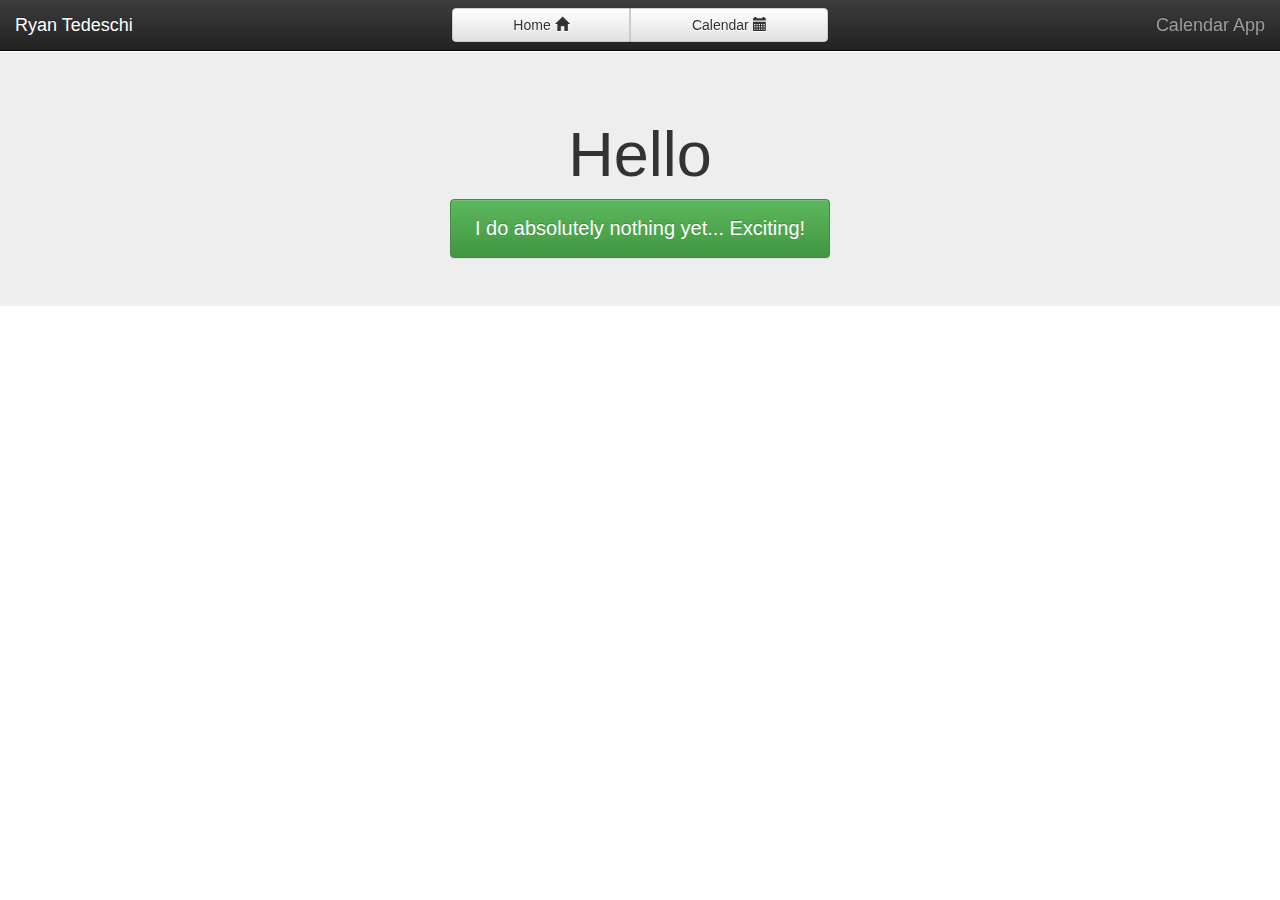
<file: index.html>
﻿<!DOCTYPE html>
<html>
<head>
    <title></title>
    <link href="css/toastr.css" rel="stylesheet" />
    <link href="css/bootstrap.min.css" rel="stylesheet" />
    <link href="css/bootstrap-theme.min.css" rel="stylesheet" />
    <link href="css/angular-bootstrap-calendar.css" rel="stylesheet" />
    <link href="css/calendarApp.css" rel="stylesheet" />

    <meta name="viewport" content="width=device-width, initial-scale=1.0, maximum-scale=1.0, user-scalable=no">

</head>
<body data-ng-app="calendarApp" data-ng-controller="mainController" ng-cloak style="overflow-x:hidden;">
    <nav class="navbar navbar-inverse navbar-fixed-top affix" role="navigation">
        <div class="row">
            <div class="col-xs-1 visible-xs"></div>
            <div class="col-xs-1 visible-xs">
                <div class="btn-group pull-left">
                    <label class="btn btn-default navbar-btn" ng-click="routeTo('/home')"><span class="hidden-xs">Home </span><span class="glyphicon glyphicon-home" aria-hidden="true"></span></label>
                </div>
            </div>
            <div class="col-xs-1 visible-xs"></div>
            <div class="col-xs-6 col-sm-4">
                <a class="navbar-brand text-center visible-xs" style="width:100%;" href="#home">Ryan Tedeschi</a>
                <a class="navbar-brand text-left hidden-xs" style="width:100%;" href="#home">Ryan Tedeschi</a>
            </div>
            <div class="col-sm-4 hidden-xs">
                <div class="navbar-form btn-group btn-group-justified">
                    <label class="btn btn-default navbar-btn" ng-click="routeTo('/home')"><span class="hidden-xs">Home </span><span class="glyphicon glyphicon-home" aria-hidden="true"></span></label>
                    <label class="btn btn-default navbar-btn" ng-click="routeTo('/calendar')"><span class="hidden-xs">Calendar </span><span class="glyphicon glyphicon-calendar" aria-hidden="true"></span></label>
                </div>
            </div>
            <div class="col-sm-4 hidden-xs">
                <a class="navbar-brand text-right hidden-xs" style="width:100%;" href="#calendar">Calendar App</a>
            </div>
            <div class="col-xs-1 visible-xs"></div>
            <div class="col-xs-1 visible-xs">
                <div class="btn-group pull-right">
                    <label class="btn btn-default navbar-btn" ng-click="routeTo('/calendar')"><span class="hidden-xs">Calendar </span><span class="glyphicon glyphicon-calendar" aria-hidden="true"></span></label>
                </div>
            </div>
        </div>
    </nav>
    <nav class="navbar-space"></nav>
    <div ng-view></div>

    <script src="js/jquery.min.js"></script>
    <!--<script src="js/jquery-ui.custom.min.js"></script>-->
    <script src="js/toastr.js"></script>
    <script src="js/moment.min.js"></script>
    <script src="js/angular.min.js"></script>
    <script src="js/angular-route.min.js"></script>
    <script src="js/ui-bootstrap-tpls-0.12.1.min.js"></script>
    <script src="js/angular-bootstrap-calendar-tpls.js"></script>
    <script src="js/bootstrap.min.js"></script>
    <script src="js/controllers.js"></script>
    <script src="js/filters.js"></script>

    <!-- temporary LiveReload script -->
    <script>document.write('<script src="http://' + (location.host || 'localhost').split(':')[0] + ':35729/livereload.js?snipver=1"></' + 'script>')</script>
</body>
</html>
</file>
<file: css/toastr.css>
.toast-title {
  font-weight: bold;
}
.toast-message {
  -ms-word-wrap: break-word;
  word-wrap: break-word;
}
.toast-message a,
.toast-message label {
  color: #ffffff;
}
.toast-message a:hover {
  color: #cccccc;
  text-decoration: none;
}
.toast-close-button {
  position: relative;
  right: -0.3em;
  top: -0.3em;
  float: right;
  font-size: 20px;
  font-weight: bold;
  color: #ffffff;
  -webkit-text-shadow: 0 1px 0 #ffffff;
  text-shadow: 0 1px 0 #ffffff;
  opacity: 0.8;
  -ms-filter: progid:DXImageTransform.Microsoft.Alpha(Opacity=80);
  filter: alpha(opacity=80);
}
.toast-close-button:hover,
.toast-close-button:focus {
  color: #000000;
  text-decoration: none;
  cursor: pointer;
  opacity: 0.4;
  -ms-filter: progid:DXImageTransform.Microsoft.Alpha(Opacity=40);
  filter: alpha(opacity=40);
}
/*Additional properties for button version
 iOS requires the button element instead of an anchor tag.
 If you want the anchor version, it requires `href="#"`.*/
button.toast-close-button {
  padding: 0;
  cursor: pointer;
  background: transparent;
  border: 0;
  -webkit-appearance: none;
}
.toast-top-center {
  top: 0;
  right: 0;
  width: 100%;
}
.toast-bottom-center {
  bottom: 0;
  right: 0;
  width: 100%;
}
.toast-top-full-width {
  top: 0;
  right: 0;
  width: 100%;
}
.toast-bottom-full-width {
  bottom: 0;
  right: 0;
  width: 100%;
}
.toast-top-left {
  top: 12px;
  left: 12px;
}
.toast-top-right {
  top: 12px;
  right: 12px;
}
.toast-bottom-right {
  right: 12px;
  bottom: 12px;
}
.toast-bottom-left {
  bottom: 12px;
  left: 12px;
}
#toast-container {
  position: fixed;
  z-index: 999999;
  /*overrides*/

}
#toast-container * {
  -moz-box-sizing: border-box;
  -webkit-box-sizing: border-box;
  box-sizing: border-box;
}
#toast-container > div {
  position: relative;
  overflow: hidden;
  margin: 0 0 6px;
  padding: 15px 15px 15px 50px;
  width: 300px;
  -moz-border-radius: 3px 3px 3px 3px;
  -webkit-border-radius: 3px 3px 3px 3px;
  border-radius: 3px 3px 3px 3px;
  background-position: 15px center;
  background-repeat: no-repeat;
  -moz-box-shadow: 0 0 12px #999999;
  -webkit-box-shadow: 0 0 12px #999999;
  box-shadow: 0 0 12px #999999;
  color: #ffffff;
  opacity: 0.8;
  -ms-filter: progid:DXImageTransform.Microsoft.Alpha(Opacity=80);
  filter: alpha(opacity=80);
}
#toast-container > :hover {
  -moz-box-shadow: 0 0 12px #000000;
  -webkit-box-shadow: 0 0 12px #000000;
  box-shadow: 0 0 12px #000000;
  opacity: 1;
  -ms-filter: progid:DXImageTransform.Microsoft.Alpha(Opacity=100);
  filter: alpha(opacity=100);
  cursor: pointer;
}
#toast-container > .toast-info {
  background-image: url("[data-uri]") !important;
}
#toast-container > .toast-error {
  background-image: url("[data-uri]") !important;
}
#toast-container > .toast-success {
  background-image: url("[data-uri]") !important;
}
#toast-container > .toast-warning {
  background-image: url("[data-uri]") !important;
}
#toast-container.toast-top-center > div,
#toast-container.toast-bottom-center > div {
  width: 300px;
  margin: auto;
}
#toast-container.toast-top-full-width > div,
#toast-container.toast-bottom-full-width > div {
  width: 96%;
  margin: auto;
}
.toast {
  background-color: #030303;
}
.toast-success {
  background-color: #51a351;
}
.toast-error {
  background-color: #bd362f;
}
.toast-info {
  background-color: #2f96b4;
}
.toast-warning {
  background-color: #f89406;
}
.toast-progress {
  position: absolute;
  left: 0;
  bottom: 0;
  height: 4px;
  background-color: #000000;
  opacity: 0.4;
  -ms-filter: progid:DXImageTransform.Microsoft.Alpha(Opacity=40);
  filter: alpha(opacity=40);
}
/*Responsive Design*/
@media all and (max-width: 240px) {
  #toast-container > div {
    padding: 8px 8px 8px 50px;
    width: 11em;
  }
  #toast-container .toast-close-button {
    right: -0.2em;
    top: -0.2em;
  }
}
@media all and (min-width: 241px) and (max-width: 480px) {
  #toast-container > div {
    padding: 8px 8px 8px 50px;
    width: 18em;
  }
  #toast-container .toast-close-button {
    right: -0.2em;
    top: -0.2em;
  }
}
@media all and (min-width: 481px) and (max-width: 768px) {
  #toast-container > div {
    padding: 15px 15px 15px 50px;
    width: 25em;
  }
}
</file>
<file: css/calendarApp.css>
﻿.container-fluid {
    max-width: 100%;
}

.navbar {
    width:100%;
    z-index: 1000;
}

.filterBar {
    position: fixed;
    width: 100%;
    z-index: 1000;
}
.full-width {
    width:100%;
}

.affix-bottom {
    bottom: 0;
}
.affix-right {
    right: 0;
}
.affix-top {
    top: 0;
}
.affix-left {
    left: 0;
}

.filterButton {
    height: 40px;
    text-align: center;
    line-height: 2;
}

.datepicker {
    bottom: 100%;
}

.navbar-space {
    height: 52px;
}

.jumbotron {
    text-align: center;
}

.jumbotron .btn {
    font-size: 20px;
    padding: 14px 24px;
}

.calContainer {
    border: 5px double #5cb85c;
}

.align-right {
    text-align: right;
}

.timepicker {
    margin-left: auto; 
    margin-right: auto;
}

.event-container {
    position: relative;
}

.event-sig {
    position: absolute;
    top: 0;
    right: 15px;
}

.hr {
    border: none;
    height: 1px;
    background-color: #333;
}

.event-mark {
    position: absolute;
    left: 25px;
    top: 25px;
}

.text-inverse {
    color: #696969;
}

.text-special {
    color: #660033;
}

/*
    text-important is identical to
    bootstrap's text-danger
*/
.text-important {
    color: #A94442;
}

.list-icon {
    font-size: x-small;
}

.noicon {
    width: 100%;
}

textarea {
    resize: none;
}

/* 
    Custom circular buttons
*/
.cbtn {
    vertical-align: middle;
    width: 49px;
    height: 49px;
    text-align: center;
    padding: 5px 0;
    font-size: 20px;
    line-height: 2.00;
    border-radius: 30px;
}
.cbtn-lg {
    vertical-align: middle;
    width: 79px;
    height: 79px;
    text-align: center;
    padding: 13px 0;
    font-size: 30px;
    line-height: 2.00;
    border-radius: 70px;
}
.cbtn-sm {
    vertical-align: middle;
    width: 35px;
    height: 35px;
    text-align: center;
    padding: 2px 0;
    font-size: 20px;
    line-height: 1.65;
    border-radius: 30px;
}
.cbtn-xs {
    vertical-align: middle;
    width: 19px;
    height: 19px;
    text-align: center;
    padding: 2px 2px;
    font-size: 10px;
    line-height: .1;
    border-radius: 30px;
}
/*
    calendar add event button text color
*/
.cbtn-cal {
    color: #ffd800;
}

/* 
    Place inside of a div of desired size
    Use bootstrap btn-* for colors
*/
.oval {
	width: 100%;
	height: 100%;
	border-radius: 100px / 50px;
}

/*
    Fancy checkboxes
*/
.checkbox {
  padding-left: 20px;
  margin: 2px 0 2px 0;
}
.checkbox label {
  display: inline-block;
  vertical-align: middle;
  position: relative;
  padding-left: 5px;
}
.checkbox label::before {
  content: "";
  display: inline-block;
  position: absolute;
  width: 17px;
  height: 17px;
  left: 0;
  margin-left: -20px;
  border: 1px solid #cccccc;
  border-radius: 3px;
  background-color: #fff;
  -webkit-transition: border 0.15s ease-in-out, color 0.15s ease-in-out;
  -o-transition: border 0.15s ease-in-out, color 0.15s ease-in-out;
  transition: border 0.15s ease-in-out, color 0.15s ease-in-out;
}
.checkbox label::after {
  display: inline-block;
  position: absolute;
  width: 16px;
  height: 16px;
  left: 0;
  top: 0;
  margin-left: -20px;
  padding-left: 4px;
  padding-top: 2px;
  font-size: 9px;
  color: #555555;
}
.checkbox input[type="checkbox"] {
  opacity: 0;
  z-index: 1;
}
.checkbox input[type="checkbox"]:focus + label::before {
  outline: thin dotted;
  outline: 5px auto -webkit-focus-ring-color;
  outline-offset: -2px;
}
.checkbox input[type="checkbox"]:checked + label::after {
  font-family: 'Glyphicons Halflings';
  content: "\E013";
}
.checkbox input[type="checkbox"]:disabled + label {
  opacity: 0.65;
}
.checkbox input[type="checkbox"]:disabled + label::before {
  background-color: #eeeeee;
  cursor: not-allowed;
}
.checkbox.checkbox-circle label::before {
  border-radius: 50%;
}
.checkbox.checkbox-inline {
  margin-top: 0;
}
.checkbox-primary input[type="checkbox"]:checked + label::before {
  background-color: #337ab7;
  border-color: #337ab7;
}
.checkbox-primary input[type="checkbox"]:checked + label::after {
  color: #fff;
}
.checkbox-danger input[type="checkbox"]:checked + label::before {
  background-color: #d9534f;
  border-color: #d9534f;
}
.checkbox-danger input[type="checkbox"]:checked + label::after {
  color: #fff;
}
.checkbox-important input[type="checkbox"]:checked + label::before {
  background-color: #d9534f;
  border-color: #d9534f;
}
.checkbox-important input[type="checkbox"]:checked + label::after {
  color: #fff;
}
.checkbox-info input[type="checkbox"]:checked + label::before {
  background-color: #5bc0de;
  border-color: #5bc0de;
}
.checkbox-info input[type="checkbox"]:checked + label::after {
  color: #fff;
}
.checkbox-warning input[type="checkbox"]:checked + label::before {
  background-color: #f0ad4e;
  border-color: #f0ad4e;
}
.checkbox-warning input[type="checkbox"]:checked + label::after {
  color: #fff;
}
.checkbox-success input[type="checkbox"]:checked + label::before {
  background-color: #5cb85c;
  border-color: #5cb85c;
}
.checkbox-success input[type="checkbox"]:checked + label::after {
  color: #fff;
}
.checkbox-inverse input[type="checkbox"]:checked + label::before {
  background-color: #696969;
  border-color: #696969;
}
.checkbox-inverse input[type="checkbox"]:checked + label::after {
  color: #fff;
}
.checkbox-special input[type="checkbox"]:checked + label::before {
  background-color: #660033;
  border-color: #660033;
}
.checkbox-special input[type="checkbox"]:checked + label::after {
  color: #fff;
}
</file>
